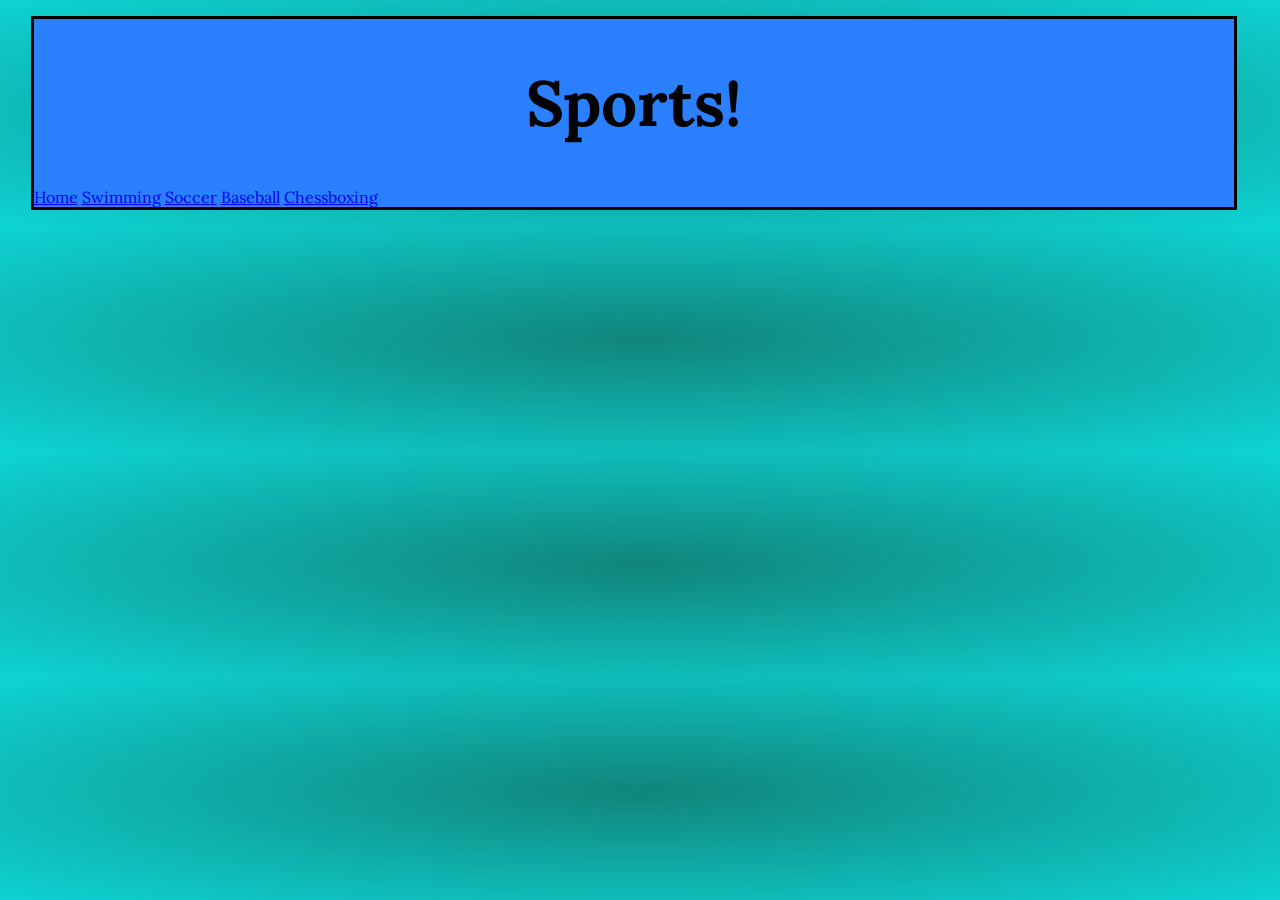
<file: template.html>
<!DOCTYPE html>
<html>
  <head>
    <meta name="viewport" content="width=device-width, initial-scale=1" />
    <link rel="stylesheet" href="styles.css" />
    <title>My Site!</title>
  </head>
  <body>
    <div class="main_wrapper">
      <div class="main">
        <h1 class="page-header">Sports!</h1>
        <div class="links">
          <a href="index.html">Home</a>
          <a href="swimming.html">Swimming</a>
          <a href="soccer.html">Soccer</a>
          <a href="baseball.html">Baseball</a>
          <a href="chessboxing.html">Chessboxing</a>
        </div>
      </div>
    </div>
  </body>
</html>
</file>
<file: styles.css>
@import url('https://fonts.googleapis.com/css2?family=Lora&display=swap');
@import url('https://fonts.googleapis.com/css2?family=Open+Sans&display=swap');

html {
  scroll-behavior: smooth;
}

body {
  font-family: "Lora", serif;
  height: 100%;
  width: 99vw;
  margin: 0px;
  /*background:rgb(10, 141, 130);*/
  /*background-image: linear-gradient(
    to bottom,
    rgb(10, 141, 130),
    rgb(15, 204, 204),
    rgb(10, 141, 130)
  );*/
  background-image: radial-gradient(rgb(16, 133, 123), rgb(14, 212, 212));
}

.main_wrapper {
  display: flex;
  flex-direction: column;
  align-items: center;
  height: 100%;
  padding: 16px;
  box-sizing: content-box;
}

#reviews-wrapper {
  padding: 10px;
}

.main {
  background: rgb(43, 128, 255);
  width: 100%;
  max-width: 1200px;
  border: 3px solid black;
}

.main h2 {
  font-family: "Open Sans", sans-serif;
}

.page-header {
  text-align: center;
  font-size: 48pt;
}

p {
  text-align: center;
  margin: 10px;
}

.main2 {
  background: rgb(149, 222, 255);
  width: 100%;
  max-width: 1200px;
  flex-grow: 1;
  text-align: center;
}

.cover-bubble {
  background: white;
  height: 410px;
  width: 20%;
  align-content: center;
  border-radius: 30px;
  margin: 20px;
  cursor: pointer;
  overflow: hidden;
}

.cover-bubble img {
  width: 75%;
  position: relative;
  top: 15px;
}

.cover-bubble h2, h4 {
  word-wrap: break-word;
}

.cover-bubble h4 {
  position: relative;
  bottom: 10px;
}

.review-text {
  display: none;
  background: white;
  border-radius: 10px;
  margin: 20px;
  text-align: left;
  padding: 10px;
}

.highlight-review {
  border: 6px solid black;
}

#review-container {
  display: flex;
  flex-direction: row;
  flex-wrap: wrap;
  align-content: center;
  justify-content: center;
}

.welcome-header {
  background: white;
  border-radius: 20px;
  width: 65%;
  height: 200px;
  text-align: center;
  margin: auto;
  position: relative;
  top: 50px;
}

.welcome-text {
  vertical-align: middle;
  display: inline-block;
}

#welcome-subheader {
  font-family: "Open Sans", sans-serif;
}

#updates-bubble {
  background: white;
  border-radius: 50px;
  width: 38%;
  height: 101%;
  position: absolute;
  left: 41%;
  top: 305px;
  overflow-y: scroll;
}

#updates-bubble p {
  position: relative;
  top: 40px;
  text-align: left;
  margin: 30px;
  font-size: 15pt;
}

#updates-bubble-title {
  background-image: linear-gradient(
    to bottom,
    rgb(22, 186, 236),
    rgb(15, 204, 204)
  );
  border-radius: 20px;
  width: 75%;
  height: 11%;
  position: relative;
  top: 4%;
  margin: auto;
  font-family: "Open Sans", sans-serif;
  display: flex;
  justify-content: center;
  align-items: center;
}

.bubble-container {
  display: flex;
  flex-direction: column;
  flex-wrap: wrap;
  flex-grow: 1;
  justify-content: center;
  position: relative;
  left: 22%;
  top: 95px;
  width: 100px;
}

.bubble-container a {
  text-decoration: none;
  color: black;
}

.bubble-container div:hover {
  background: whitesmoke;
  border: 2px solid black;
}

.reviews-bubble {
  background: white;
  border-radius: 50px;
  width: 300px;
  height: 300px;
  text-align: center;
  position: relative;
  margin: 10px;
}

.reviews-bubble img {
  width: 70%;
  position: relative;
  top: 10px;
}

.about-bubble {
  background: white;
  border-radius: 50px;
  width: 300px;
  height: 300px;
  text-align: center;
  margin: 10px;
}

.about-bubble img {
  position: relative;
  top: 15px;
  width: 70%;
}

.booklist-bubble {
  background: white;
  border-radius: 50px;
  width: 300px;
  height: 300px;
  text-align: center;
  position: relative;
  margin: 10px;
}

.booklist-bubble img {
  width: 90%;
  position: relative;
  top: 40px;
}

.image {
  display: block;
  margin-left: auto;
  margin-right: auto;
  margin-top: 20px;
  width: 50%;
}

.footer {
  background: rgb(3, 49, 45);
  color: white;
  display: inline-block;
  width: 100%;
  text-align: center;
  padding-top: 8px;
  padding-bottom: 8px;
  font-size: large;
}

#reviews-footer {
  position: absolute;
  left: 0px;
}

.review-list {
  list-style: none;
  margin: 0;
  padding: 0;
  padding-bottom: 40px;
}

.review-list a:visited {
  color: blue;
}

#special-image {
  display: block;
  margin-left: auto;
  margin-right: auto;
  margin-top: 20px;
  width: 35%;
}

.review {
  border-top: 2px dashed black;
  font-size: large;
}

.review p {
  text-align: left;
  margin: 20px;
}

#booklist-wrapper {
  display: flex;
  flex-direction: row;
  align-items: center;
  justify-content: center;
  flex-wrap: wrap;
}

.booklist-genre {
  background: white;
  border-radius: 25px;
  border: 5px solid rgb(15, 204, 204);
  text-align: left;
  width: 45%;
  height: clamp(350px, 350px, 450px);
  overflow-y: scroll;
  margin: 10px;
  font-size: large;
  text-align: left;
}

#sci-fi-genre h2, #fantasy-genre h2, #realistic-genre h2, #science-genre h2 {
  text-align: center;
}

.booklist-book {
  text-decoration: underline;
}

.faq {
  font-weight: bolder;
}

#top-button {
  display: none;
  position: fixed;
  bottom: 20px;
  right: 30px;
  z-index: 99;
  border: none;
  outline: none;
  background-color: white;
  cursor: pointer;
  padding: 15px;
  border-radius: 10px;
  font-size: 18px;
}

#top-button:hover {
  background-color: rgb(233, 233, 233);
}

/*
@media only screen and (max-width: 800px) {
  #mobile-warning {
    display: initial;
  }
}
*/

#navigation-wrapper {
  display: flex;
  flex-direction: column;
  align-items: center;
}

#navigation {
  display: flex;
  flex-direction: column;
  justify-content: center;
  align-items:center;
  width: 101vw;
  max-width: 1200px;
  height: 160px;
  color: white;
  background:rgb(6, 197, 165);
  border: 8px solid rgb(13, 92, 75);
  border-top: none;
}

#navigation-title {
  display: flex;
  flex-direction: column;
  justify-content: center;
  text-align: center;
  align-items: center;
  width: 200px;
  height: 135px;
  background: white;
  text-decoration: none;
  color: black;
  border-radius: 10px;
  padding: 3px;
  position: relative;
  right: 480px;
  top: 30px;
}

#navigation h3 {
  position: relative;
  bottom: 5px;
}

#navigation img {
  height: 80px;
  position: relative;
  bottom: 10px;
}

#navigation ul, li {
  display: inline;
  text-decoration: none;
}

#navigation ul li {
  margin: 40px;
  padding: 10px;
  position: relative;
  bottom: 43px;
  font-size: 24px;
  background: white;
  border-radius: 10px;
}

#navigation ul li a {
  color: black;
  text-decoration: none;
}

#navigation ul li a:hover {
  text-decoration: underline;
}

@media only screen and (max-width: 1600px) {
  .bubble-container {
    display: flex;
    flex-direction: row;
    align-items: center;
    justify-content: center;
    width: 100%;
    left: 0px;
  }

  .bubble-container div {
    margin: 10px;
  }

  .welcome-header {
    width: 95%;
    height: 250px;
    margin: auto;
    overflow: hidden;
  }

  #updates-bubble {
    top: 150px;
    width: 80vw;
    height: 70vh;
    overflow-y: scroll;
    position: relative;
    left: 0px;
    margin: auto; 
  }

  .booklist-genre {
    width: 70vw;
  }
}

@media only screen and (max-width: 1200px) {
  #navigation-title {
    position: relative;
    top: -10px;
    right: 0px;
    width: 40%;
    height: 100px;
  }

  #navigation {
    border: none;
    border-bottom: 8px solid rgb(13, 92, 75);
    height: 25vh;
    flex-wrap: nowrap;
    align-items: center;
    justify-content: center;
  }

  #navigation img {
    height: 40%;
  }

  #navigation ul {
    padding: 0px;
    margin: 0px;
  }

  #navigation ul li {
    margin: 0px;
    top: 7px;
    font-size: initial;
    flex-shrink: 1;
    flex-basis: content;
  }
}

@media only screen and (max-width: 830px) {
  .cover-bubble {
    height: fit-content;
    width: 50%;
    margin: 30px;
  }
}
</file>
